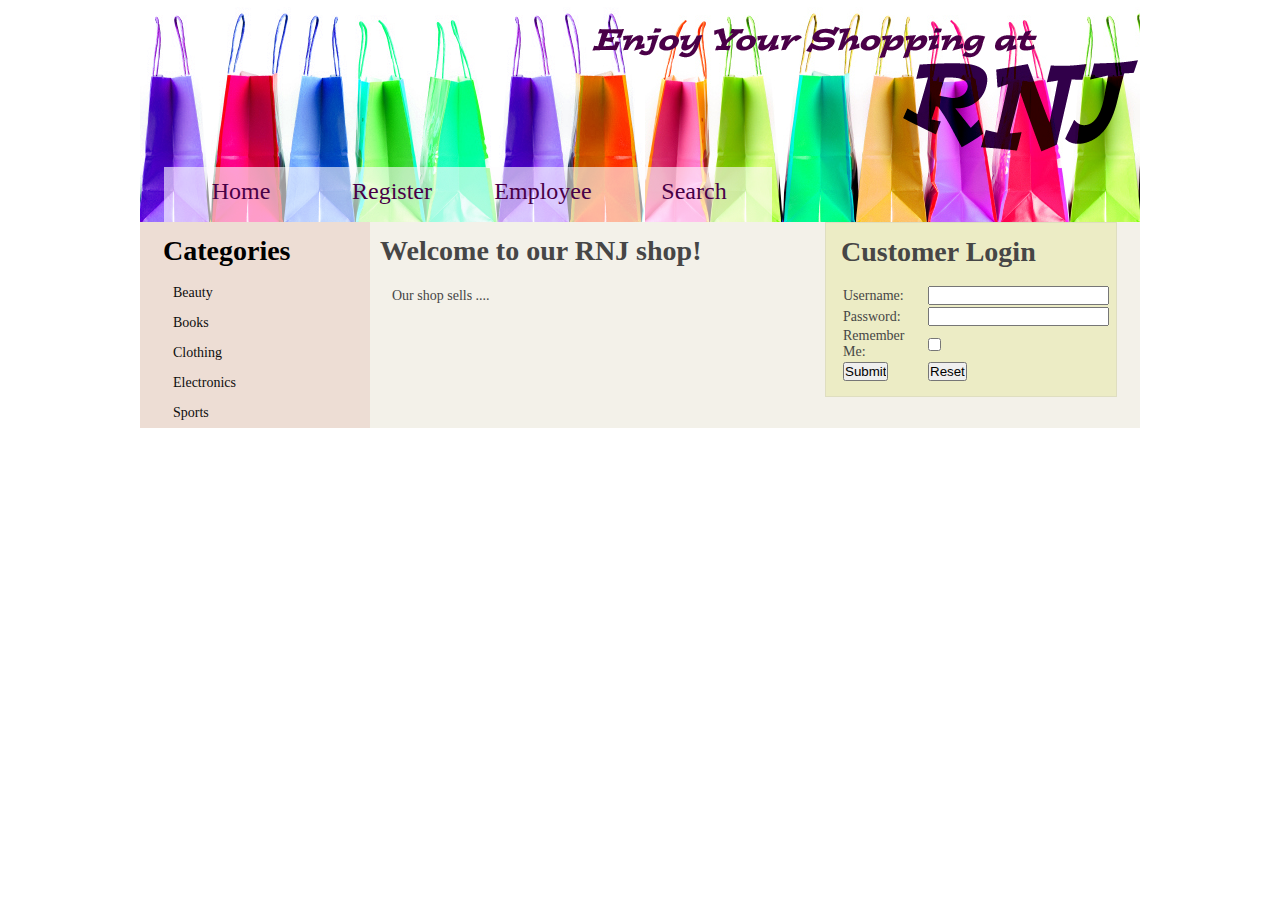
<file: html/index.html>
<!DOCTYPE HTML PUBLIC "-//W3C//DTD HTML 4.01 Transitional//EN"
"http://www.w3.org/TR/html4/loose.dtd">
<html>
<head>
<title>Hi!...Welcome to RNJ...</title>
<meta http-equiv="Content-Type" content="text/html; charset=iso-8859-1">
<link rel="stylesheet" type="text/css" href="style.css" />
</head>
<body>

<div id="header">																																																																								
	<div id="header_inside">
		<img src="images/ban.png" alt="banner" width="1000" height="222" border="0" usemap="#Map" /><br />																																										
		<ul id="menu">
			<li><a href="index.php" class="but1_active">Home</a></li>
			<li><a href="registration.php" class="but2_active">Register</a></li>
			<li><a href="employee_login.php" class="but3_active">Employee</a></li>
			<li><a href="search.php" class="but5_active">Search</a></li>
		</ul>
	</div>
</div>	
<div id="wrapper">																																																																											
	<div id="content_inside">
		<div id="sidebar">
			<h1>Categories</h1>
			<ul id="list">
				<li><a href='category.php?cid=1'>Beauty</a></li><li><a href='category.php?cid=2'>Books</a></li><li><a href='category.php?cid=3'>Clothing</a></li><li><a href='category.php?cid=4'>Electronics</a></li><li><a href='category.php?cid=5'>Sports</a></li>				
			</ul>
		</div>		
		<div id="main_block">
			<div class="about">
				<h1>Welcome to our RNJ shop!</h1><br />
				<p>Our shop sells .... </p>
			</div>
			<div class="news">
				<h1>Customer Login</h1><br/>
				<form method="POST" action="#" name="login-form" id="login-form" onsubmit="return check('login-form', 'checkForBlanks');">
					<table name="login-table" id="login-table">
						<tr name="user-field" id="user-field">
							<td><label>Username:</label></td>
							<td><input type="text" name="user" id="user" maxlength="32"></td>
						</tr>
						<tr name="pass-field" id="pass-field">
							<td><label>Password:</label></td>
							<td><input type="text" name="pass" id="pass" maxlength="32"></td>
						</tr>
						<tr name="remember-me-field" id="remember-me-field">
							<td><label>Remember Me:</label></td>
							<td><input type="checkbox" name="remember-me" id="remember-me"></td>
						</tr>
						<tr name="checkout-field" id="checkout-field">
							<td><input type="submit" name="submit" id="submit" value="Submit"></td>
							<td><input type="reset" name="reset" id="reset" value="Reset"></td>
						</tr>
					</table>
				</form>
			</div>
			
		</div>
	</div>
</div>
</body>
</html>
</file>
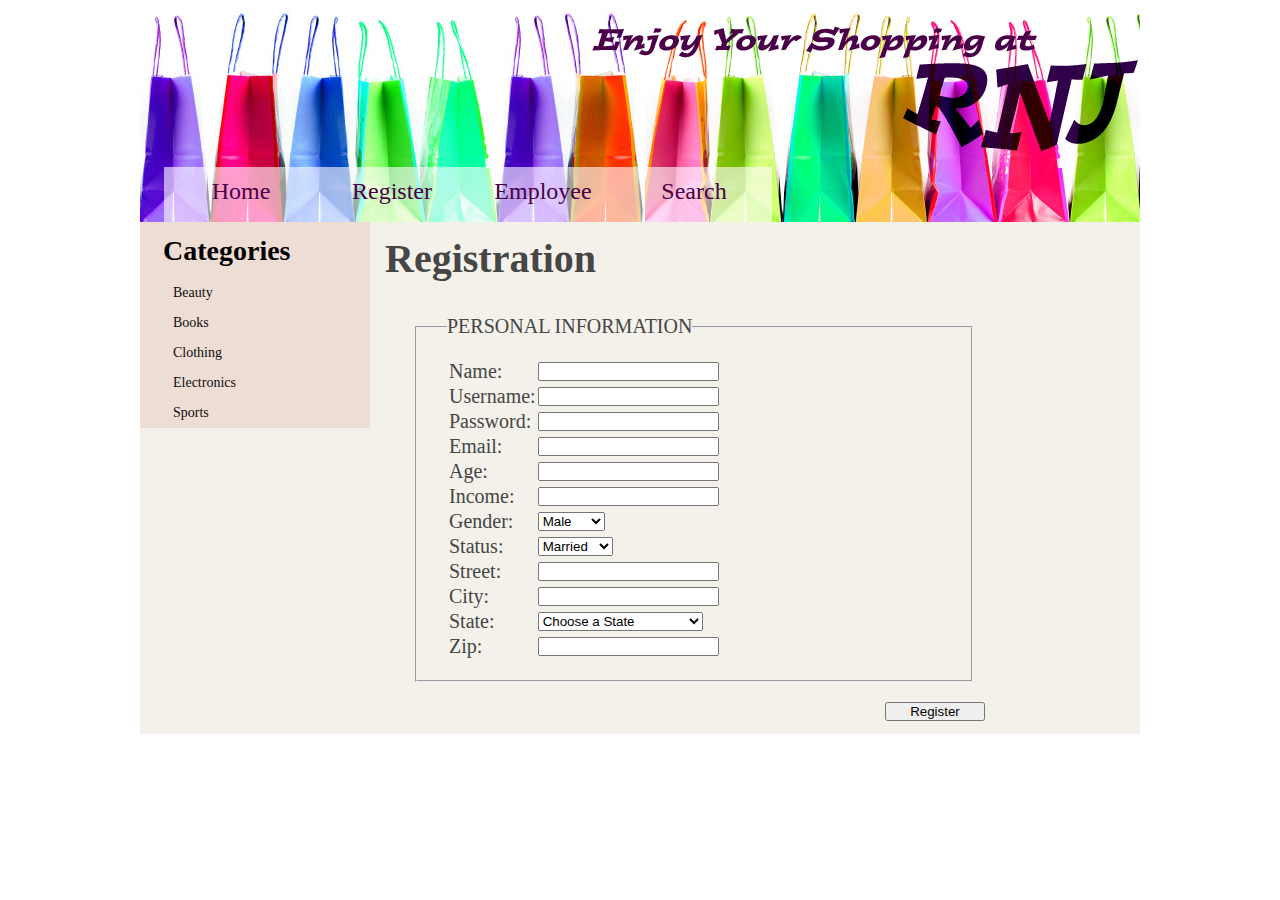
<file: html/regis.html>
<!DOCTYPE HTML PUBLIC "-//W3C//DTD HTML 4.01 Transitional//EN"
"http://www.w3.org/TR/html4/loose.dtd">
<html>
<head>
<title>Hi!...Welcome to RNJ...</title>
<meta http-equiv="Content-Type" content="text/html; charset=iso-8859-1">
<link rel="stylesheet" type="text/css" href="style.css" />
</head>
<body>

<div id="header">																																																																								
	<div id="header_inside">
		<img src="images/ban.png" alt="banner" width="1000" height="222" border="0" usemap="#Map" /><br />																																										
		<ul id="menu">
			<li><a href="index.php" class="but1_active">Home</a></li>
			<li><a href="registration.php" class="but2_active">Register</a></li>
			<li><a href="employee_login.php" class="but3_active">Employee</a></li>
			<li><a href="search.php" class="but5_active">Search</a></li>
		</ul>
	</div>
</div>	
<div id="wrapper">																																																																											
	<div id="content_inside">
		<div id="sidebar">
			<h1>Categories</h1>
			<ul id="list">
				<li><a href='category.php?cid=1'>Beauty</a></li><li><a href='category.php?cid=2'>Books</a></li><li><a href='category.php?cid=3'>Clothing</a></li><li><a href='category.php?cid=4'>Electronics</a></li><li><a href='category.php?cid=5'>Sports</a></li>				
			</ul>
		</div>		
		<div id="main_block">
			<div class="newRegis" style="font-size:20px">
				<h1>Registration</h1><br>
				<fieldset style="margin: 10px 12px 20px 30px; padding:20px 12px 20px 30px; ">
					<legend>PERSONAL INFORMATION</legend>
					<form method="POST" action="#" name="regis-form" id="regis-form" onsubmit="return check('regis-form', 'checkForBlanks');">
						<table name="regis-table" id="regis-table">
							<tr name="name-field" id="name-field">
								<td><label>Name:</label></td>
								<td><input type="text" name="name" id="name" maxlength="60"></td>
							</tr>
							<tr name="user-field" id="user-field">
								<td><label>Username:</label></td>
								<td><input type="text" name="user" id="user" maxlength="32"></td>
							</tr>
							<tr name="pass-field" id="pass-field">
								<td><label>Password:</label></td>
								<td><input type="text" name="pass" id="pass" maxlength="32"></td>
							</tr>
							<tr name="email-field" id="email-field">
								<td><label>Email:</label></td>
								<td><input type="text" name="email" id="email" maxlength="50"></td>
							</tr>
							<tr name="age-field" id="age-field">
								<td><label>Age:</label></td>
								<td><input type="text"  name="age" id="age" maxlength="2" onkeypress="return allowOnlyNumber(event);"/></td>
							</tr>
							<tr name="income-field" id="income-field">
								<td><label>Income:</label></td>
								<td><input type="text"  name="income" id="income" maxlength="10" onkeypress="return allowOnlyNumber(event);"/></td>
							</tr>
							<tr name="gender-field" id="gender-field">
								<td><label>Gender:</label></td>
								<td><select name="gender">
									<option value="M">Male</option>
									<option value="F">Female</option>
								</select></td>
								
							</tr>
							<tr name="status-field" id="status-field">
								<td><label>Status:</label></td>
								<td><select name="status">
									<option value="M">Married</option>
									<option value="S">Single</option>
									<option value="D">Divorced</option>
								</select></td>
								
							</tr>
							<tr name="street-field" id="street-field">
								<td><label>Street:</label></td>
								<td><input type="text" name="street" id="street" maxlength="50"></td>
							</tr>
							<tr name="city-field" id="city-field">
								<td><label>City:</label></td>
								<td><input type="text"  name="city" id="city" maxlength="40"></td>
							</tr>
							<tr name="state-field" id="state-field">
								<td><label>State:</label></td>
								<td><select name="state">
									<option value="" selected="selected">Choose a State</option>
									<option value="AL">Alabama</option>
									<option value="AK">Alaska</option>
									<option value="AB">Alberta</option>
									<option value="AS">American Samoa</option>
									<option value="AZ">Arizona</option>
									<option value="AR">Arkansas</option>
									<option value="AA">Armed Forces Americas</option>
									<option value="AE">Armed Forces Europe</option>
									<option value="AP">Armed Forces Pacific</option>
									<option value="BC">British Columbia</option>
									<option value="CA">California</option>
									<option value="CO">Colorado</option>
									<option value="CT">Connecticut</option>
									<option value="DE">Delaware</option>
									<option value="DC">District Of Columbia</option>
									<option value="FL">Florida</option>
									<option value="GA">Georgia</option>
									<option value="GU">Guam</option>
									<option value="HI">Hawaii</option>
									<option value="ID">Idaho</option>
									<option value="IL">Illinois</option>
									<option value="IN">Indiana</option>
									<option value="IA">Iowa</option>
									<option value="KS">Kansas</option>
									<option value="KY">Kentucky</option>
									<option value="LA">Louisiana</option>
									<option value="ME">Maine</option>
									<option value="MB">Manitoba</option>
									<option value="MD">Maryland</option>
									<option value="MA">Massachusetts</option>
									<option value="MI">Michigan</option>
									<option value="MN">Minnesota</option>
									<option value="MS">Mississippi</option>
									<option value="MO">Missouri</option>
									<option value="MT">Montana</option>
									<option value="NE">Nebraska</option>
									<option value="NV">Nevada</option>
									<option value="NB">New Brunswick</option>
									<option value="NH">New Hampshire</option>
									<option value="NJ">New Jersey</option>
									<option value="NM">New Mexico</option>
									<option value="NY">New York</option>
									<option value="NF">Newfoundland</option>
									<option value="NC">North Carolina</option>
									<option value="ND">North Dakota</option>
									<option value="MP">Northern Mariana Is</option>
									<option value="NT">Northwest Territories</option>
									<option value="NS">Nova Scotia</option>
									<option value="OH">Ohio</option>
									<option value="OK">Oklahoma</option>
									<option value="ON">Ontario</option>
									<option value="OR">Oregon</option>
									<option value="PW">Palau</option>
									<option value="PA">Pennsylvania</option>
									<option value="PE">Prince Edward Island</option>
									<option value="PQ">Province du Quebec</option>
									<option value="PR">Puerto Rico</option>
									<option value="RI">Rhode Island</option>
									<option value="SK">Saskatchewan</option>
									<option value="SC">South Carolina</option>
									<option value="SD">South Dakota</option>
									<option value="TN">Tennessee</option>
									<option value="TX">Texas</option>
									<option value="UT">Utah</option>
									<option value="VT">Vermont</option>
									<option value="VI">Virgin Islands</option>
									<option value="VA">Virginia</option>
									<option value="WA">Washington</option>
									<option value="WV">West Virginia</option>
									<option value="WI">Wisconsin</option>
									<option value="WY">Wyoming</option>
									<option value="YT">Yukon Territory</option>
								</select></td>
								
							</tr>
													
							<tr name="zip-field" id="zip-field">
								<td><label>Zip:</label></td>
								<td><input type="text"  name="zip" id="zip" maxlength="5" onkeypress="return allowOnlyNumber(event);"/></td>
							</tr>
						</div>
							
						</table>
					</form>
				</fieldset>

					<input type="submit" name="submit" id="submit" value="Register" style="width:100px; float:right;">

				</div>
			</div>
			
		</div>
	</div>
</div>
</body>
</html>
</file>
<file: html/style.css>
*{
padding:0px;
margin:0px;
}

html{
width:100%;
height:100%;
}
body{
height:100%;
width:100%;
background-color:#FFFFFF;
position:relative;
}
html > body{
min-height:100%;
height:auto;
}

/*banner*/
#header_inside{
width:1000px;
margin:0 auto;
position:relative;

}
/* menu @ banner*/
#menu{
position:absolute;
top:170px;
left:26px;

}
#menu li{
display:inline;

}
#menu a{
margin:0 1px 0 0;
width:150px;
text-align:center;
padding:8px 0 10px 0;
display:block;
float:left;
font-family: Cambria, Georgia, serif;
font-size:24px;
color:#490047;
text-decoration:none;

}

/* Now have 4 */
#menu .but1_active
#menu .but2_active
#menu .but3_active
#menu .but4_active


/* body down here */
#wrapper{
padding:0 0 0 0;
height:100%;
}
#content_inside{
background-color:#F3F1E9;
background-position:top left;
background-repeat:no-repeat;
width:1000px;

padding:0 0 0 0;
margin:0 auto;
overflow:hidden

}

/* categories on left */
#sidebar{
background-color:#EDDDD4;
width:175px;
float:left;
padding:13px 32px 0 23px;

font-family: Cambria, Georgia, serif;
font-size:14px;

}

#list{
list-style-type:none;
margin:11px 0 0 0;
line-height:30px;
padding:0 0 0 10px;
}
#list :hover{
background-color:#ECCCDD;
}
#list a{
font-family: Cambria, Georgia, serif;
color:#0D0D0D;
text-decoration:none
}
#list a:visited{text-decoration:none}
#list a:hover{
text-decoration:underline;
}

#list li{
width:175px;
}


/* body exclude sidebar */
#main_block{
font-family: Cambria, Georgia, serif;
font-size:14px;
color:#464646;
overflow:hidden;
float:left;
width:750px;
}
.about{
padding:13px 0 0 0;
width:420px;
float:left;
margin:0 25px 0 10px;
}
.about p{
padding:5px 0 0 12px;
}


/* login */
.news{
background-color:#ECECC5;
border:1px solid #DFDEC0;
width:270px;
float:left;
padding:13px 5px 13px 15px
}
.news p{
padding:5px 0 0 2px
}

.newRegis{

width:600px;
float:left;
padding:13px 10px 13px 15px
}
.newRegis p{
padding:5px 0 0 2px;

}

/*view products from categories*/
#items{
float:left;
padding:22px 0 0 0;
width:770px;
}
.item{
width:241px;
height:265px;
float:left;
background-position:top left;
background-repeat:no-repeat;
padding:0 12px 15px 0;
display:inline;
}
.item img{
margin:26px 0 0 25px;
}

.view{
display:block;
float:left;
line-height:18px;
margin:7px 3px 0 43px;
width:180px;
text-align:center;
text-decoration:none;
color:#000333; 
}


/* view product's detail */
#item{
width:303px;
height:260px;
padding:13px 0 0 5px;
float:left
}
#item h4{
font-family: Cambria, Georgia, serif;
font-size:24px;
color:#242424;
font-weight:normal;
}
.big_view{
width:303px;
height:260px;
vertical-align:middle;
border:1px solid #D6D3C7;
background-color:#FFFFFF;
position:relative;
text-align:center;
}


.description{
float:left;
padding:100px 0 0 120px;
}
.description p{
padding-bottom:15px;
}
.style1{
padding:0 0 200px 0
}
</file>
